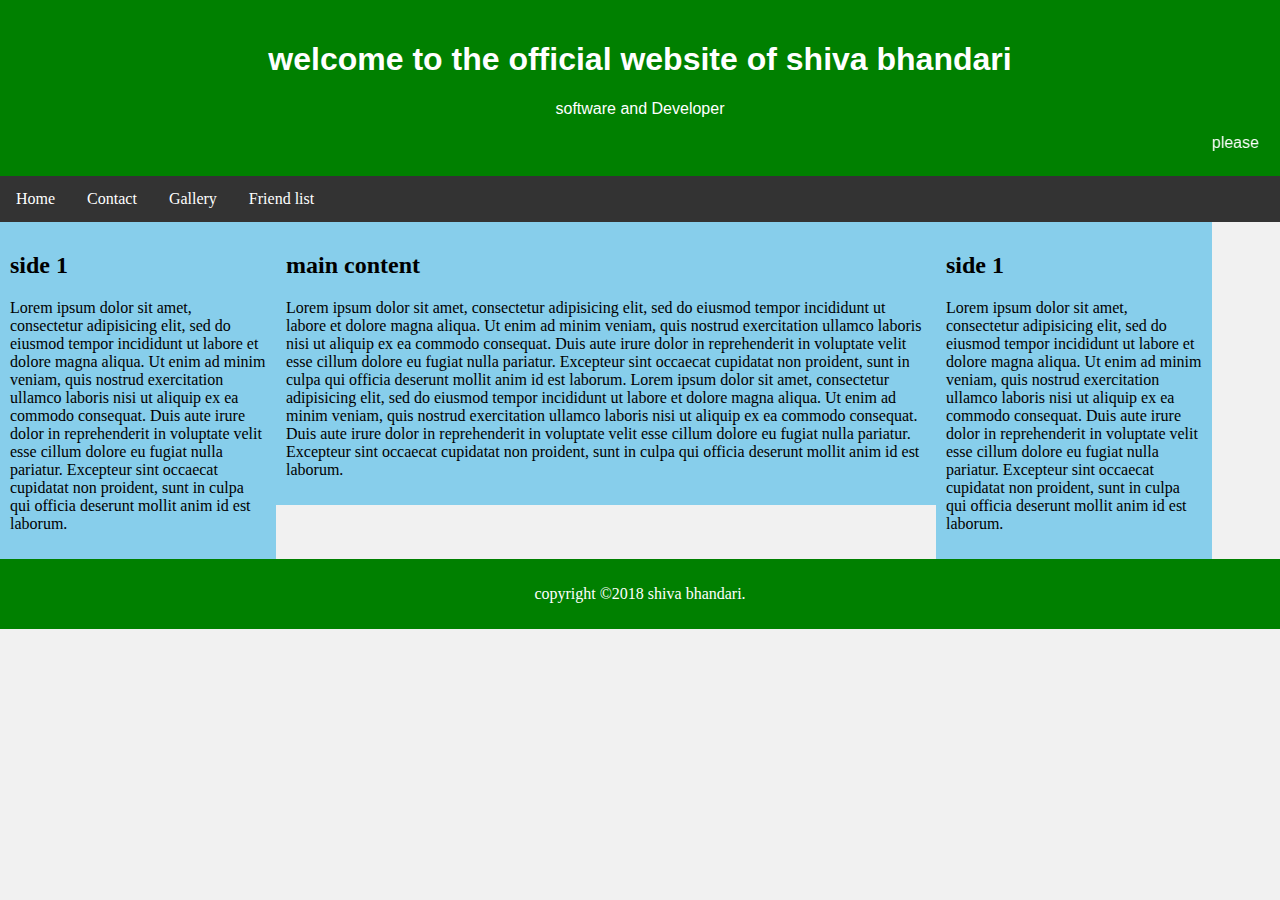
<file: index.html>
<!DOCTYPE html>
<html>
<head>
	<title>shiva bhandari</title>
	<link rel="stylesheet" type="text/css" href="style.css">
</head>
<body>
<header>
	 <h1>welcome to the official website of shiva bhandari</h1>
	 <p>software and Developer</p>
	 <marquee behavior="scroll">please visit my website daily</marquee>
</header>
<nav>
    <a href="index.html">Home</a>
	<a href="contact.html">Contact</a>
	<a href="gallery.html">Gallery</a>
	<a href="table.html">Friend list</a>
</nav>
<section>
	<div class="row">
		<div class="column side">
			<h2>side 1</h2>
			<p>Lorem ipsum dolor sit amet, consectetur adipisicing elit, sed do eiusmod
			tempor incididunt ut labore et dolore magna aliqua. Ut enim ad minim veniam,
			quis nostrud exercitation ullamco laboris nisi ut aliquip ex ea commodo
			consequat. Duis aute irure dolor in reprehenderit in voluptate velit esse
			cillum dolore eu fugiat nulla pariatur. Excepteur sint occaecat cupidatat non
			proident, sunt in culpa qui officia deserunt mollit anim id est laborum.</p>
		</div>
		<div class="column middle">
			<h2>main content</h2>
			<p>Lorem ipsum dolor sit amet, consectetur adipisicing elit, sed do eiusmod
			tempor incididunt ut labore et dolore magna aliqua. Ut enim ad minim veniam,
			quis nostrud exercitation ullamco laboris nisi ut aliquip ex ea commodo
			consequat. Duis aute irure dolor in reprehenderit in voluptate velit esse
			cillum dolore eu fugiat nulla pariatur. Excepteur sint occaecat cupidatat non
			proident, sunt in culpa qui officia deserunt mollit anim id est laborum. 
			Lorem ipsum dolor sit amet, consectetur adipisicing elit, sed do eiusmod
			tempor incididunt ut labore et dolore magna aliqua. Ut enim ad minim veniam,
			quis nostrud exercitation ullamco laboris nisi ut aliquip ex ea commodo
			consequat. Duis aute irure dolor in reprehenderit in voluptate velit esse
			cillum dolore eu fugiat nulla pariatur. Excepteur sint occaecat cupidatat non
			proident, sunt in culpa qui officia deserunt mollit anim id est laborum.</p>
		</div>
		<div class="column side">
			<h2>side 1</h2>
			<p>Lorem ipsum dolor sit amet, consectetur adipisicing elit, sed do eiusmod
			tempor incididunt ut labore et dolore magna aliqua. Ut enim ad minim veniam,
			quis nostrud exercitation ullamco laboris nisi ut aliquip ex ea commodo
			consequat. Duis aute irure dolor in reprehenderit in voluptate velit esse
			cillum dolore eu fugiat nulla pariatur. Excepteur sint occaecat cupidatat non
			proident, sunt in culpa qui officia deserunt mollit anim id est laborum.</p>
		</div>
</section>
<footer>
	<p>copyright &copy;2018 shiva bhandari.</p>
</footer>
</body>
</html>
</file>
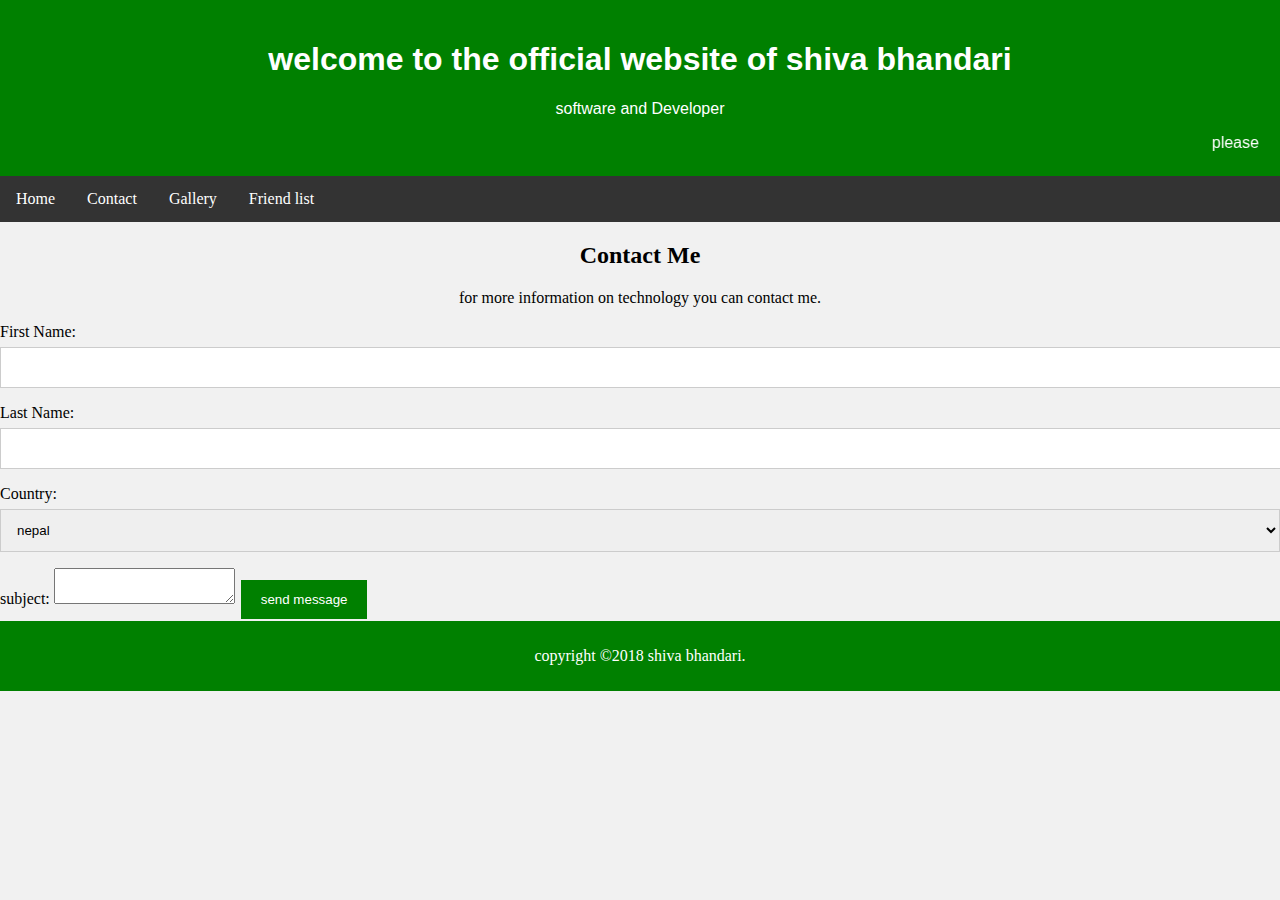
<file: contact.html>
<!DOCTYPE html>
<html>
<head>
	<title>shiva bhandari</title>
	<link rel="stylesheet" type="text/css" href="style.css">
</head>
<body>
<header>
	 <h1>welcome to the official website of shiva bhandari</h1>
	 <p>software and Developer</p>
	 <marquee behaviour="right">please visit my website daily</marquee>
</header>
<nav>
	<a href="index.html">Home</a>
	<a href="contact.html">Contact</a>
	<a href="gallery.html">Gallery</a>
	<a href="table.html">Friend list</a>
</nav>
<div class="container">
	<div style="text-align: center">
		<h2>Contact Me</h2>
		<p>for more information on technology you can contact me.</p>
</div>	
<form action="index.php">
	<label for="fname">First Name:</label>
	<input type="text" name="fname" id="fname">
	<label for="lname">Last Name:</label>
	<input type="text" name="lname" id="lname">
	<label for="Country">Country:</label>
	<select id="Country">
	<option>nepal</option>
	<option>france</option>
	<option>china</option>
	<option>india</option>
	<option>pakistan</option>
	<option>bhutan</option>
	<option>srilanka</option>
	<option>maldivies</option>
	<option>afganistan</option>
	<option>bangladesh</option>
	<option>russia</option>
	<option>brazil</option>
	<option>argentina</option>
	<option>mexico</option>
	<option>usa</option>
	<option>uae</option>
	<option>malasia</option>
</select>
<label for="subject">subject:</label>
	<textarea id="subject"></textarea>
	<input type="submit" value="send message">
</form>
</div>
<footer>
	<p>copyright &copy;2018 shiva bhandari.</p>	
</footer>
</body>
</html>
</file>
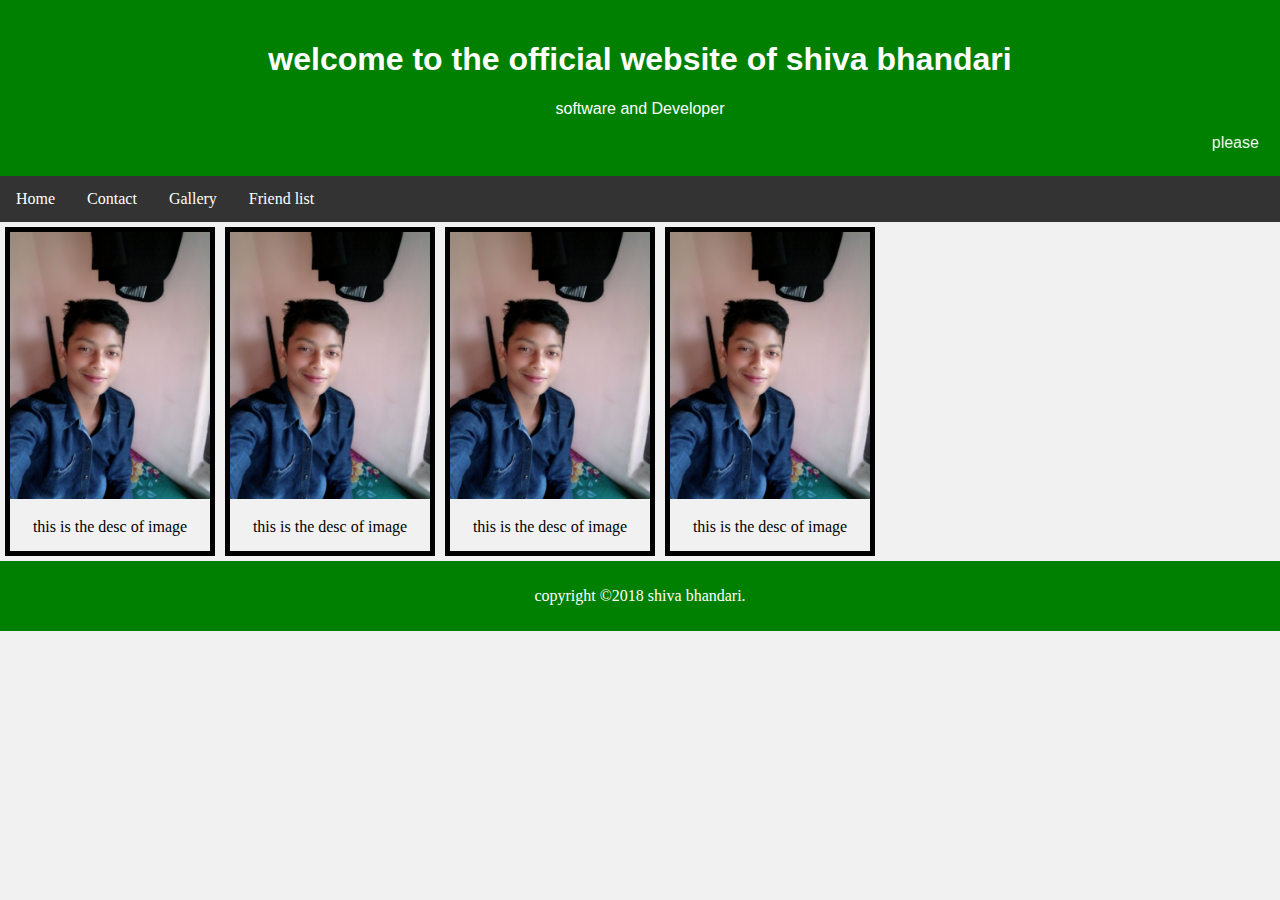
<file: gallery.html>
<!DOCTYPE html>
<html>
<head>
	<title>shiva bhandari</title>
	<link rel="stylesheet" type="text/css" href="style.css">
</head>
<body>
<header>
	 <h1>welcome to the official website of shiva bhandari</h1>
	 <p>software and Developer</p>
	 <marquee behaviour="right">please visit my website daily</marquee>
</header>
<nav>
    <a href="index.html">Home</a>
	<a href="contact.html">Contact</a>
	<a href="gallery.html">Gallery</a>
	<a href="table.html">Friend list</a>
</nav>

	<div class="gallery">
	<a href="sab/SHIVA.jpg" target="_blank">
	<img src="sab/SHIVA.jpg" alt="abc" width="300px" height="200px">
	</a>
	<div class="desc">this is the desc of image</div>
    </div>
	<div class="gallery">
	<a href="sab/SHIVA.jpg" target="_blank">
	<img src="sab/SHIVA.jpg" alt="abc" width="300px" height="200px">
	</a>
	<div class="desc">this is the desc of image</div>
    </div>
	<div class="gallery">
	<a href="sab/SHIVA.jpg" target="_blank">
	<img src="sab/SHIVA.jpg" alt="abc" width="300px" height="200px">
    </a>
    <div class="desc">this is the desc of image</div>
    </div>
	<div class="gallery">
	<a href="sab/SHIVA.jpg" target="_blank">
	<img src="sab/SHIVA.jpg" alt="abc" width="300px" height="200px">
	</a>
	<div class="desc">this is the desc of image</div>
   </div>

<footer>
	<p>copyright &copy;2018 shiva bhandari.</p>
</footer>
</body>
</html>
</file>
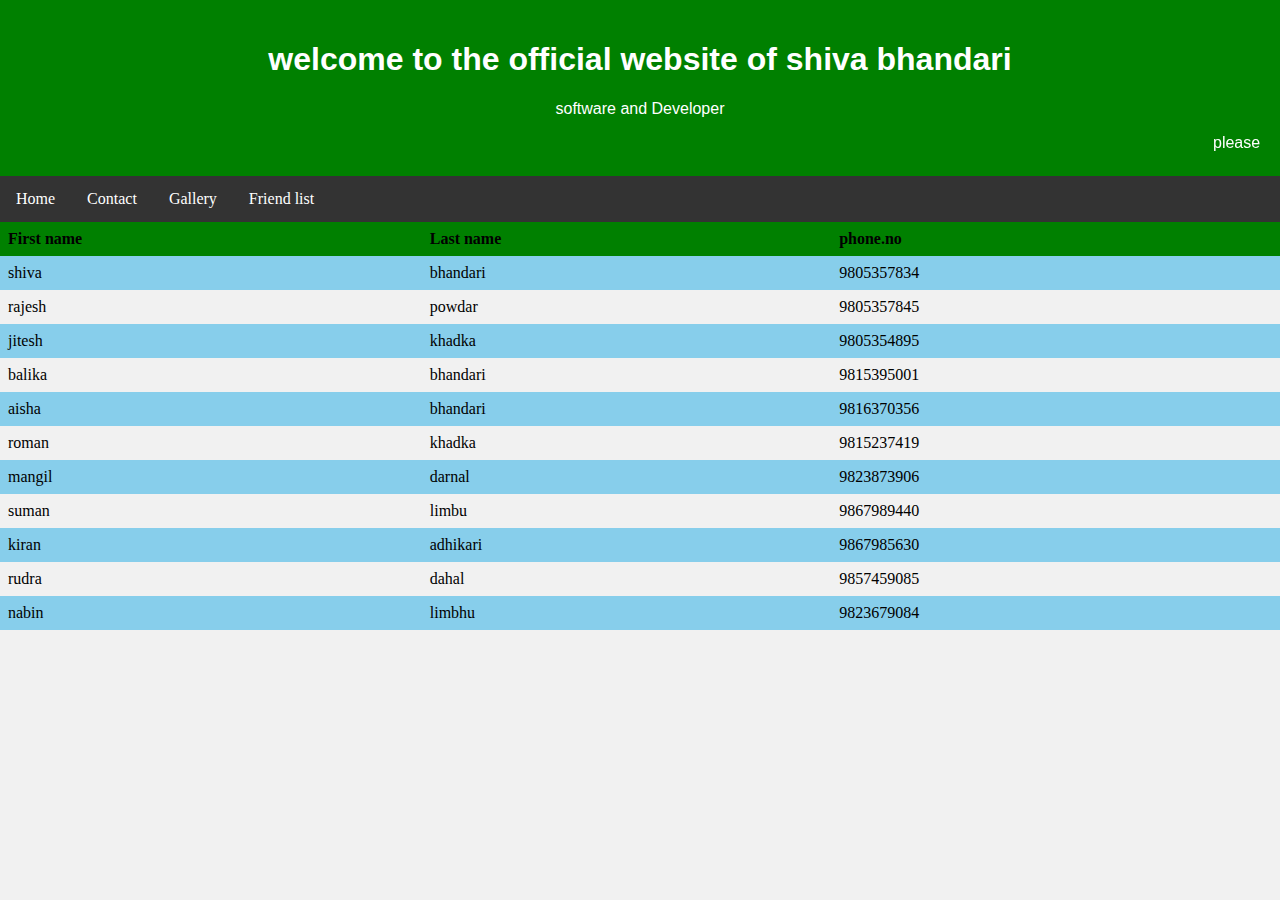
<file: table.html>
<!DOCTYPE html>
<html>
<head>
		<title>shiva bhandari</title>
	<link rel="stylesheet" type="text/css" href="style.css">
</head>
<body>
<header>
	 <h1>welcome to the official website of shiva bhandari</h1>
	 <p>software and Developer</p>
	 <marquee behaviour="right">please visit my website daily</marquee>
</header>
<nav>
    <a href="index.html">Home</a>
	<a href="contact.html">Contact</a>
	<a href="gallery.html">Gallery</a>
	<a href="table.html">Friend list</a>
</nav>
<table>
	<tr>
		<th>First name</th>
		<th>Last name</th>
		<th>phone.no</th>
	</tr>
	<tr>
		<td>shiva</td>
		<td>bhandari</td>
		<td>9805357834</td>
	</tr>
	<tr>
		<td>rajesh</td>
		<td>powdar</td>
		<td>9805357845</td>
	</tr>
	<tr>
		<td>jitesh</td>
		<td>khadka</td>
		<td>9805354895</td>
	</tr>
	<tr>
		<td>balika</td>
		<td>bhandari</td>
		<td>9815395001</td>
	</tr>
	<tr>
		<td>aisha</td>
		<td>bhandari</td>
		<td>9816370356</td>
	</tr>
	<tr>
		<td>roman</td>
		<td>khadka</td>
		<td>9815237419</td>
	</tr>
	<tr>
		<td>mangil</td>
		<td>darnal</td>
		<td>9823873906</td>
	</tr>
	<tr>
		<td>suman</td>
		<td>limbu</td>
		<td>9867989440</td>
	</tr>
	<tr>
		<td>kiran</td>
		<td>adhikari</td>
		<td>9867985630</td>
	</tr>
	<tr>
		<td>rudra</td>
		<td>dahal</td>
		<td>9857459085</td>
	</tr>
	<tr>
		<td>nabin</td>
		<td>limbhu</td>
		<td>9823679084</td>
	</tr>
</table>
</body>
</html>
</file>
<file: style.css>
header{
	background-color: green;
	text-align: center;
	font-family: "comic sans ms",arial;
	padding: 20px;
	color: white;
}
body{
	margin: 0px;
	background-color: #f1f1f1;
}	
nav{
	overflow: hidden;
	background-color: #333;
}
nav a{
	float: left;
	color: #fff;
	text-decoration: none;
	padding: 14px 16px;
}
nav a:hover{
	background-color: black;
	color: red;
}
footer{
	text-align: center;
	clear: both;
	background-color: green;
	padding: 10px;
	color: white;
}
.column{
	background-color: skyblue;
	float: left;
	padding: 10px;
}
.column.side{
	width: 20%;
}
.column.middle{
	width: 50%;
}
div.gallery{
	margin: 5px;
	border: 5px solid black;
	float: left;
	width: 200px;
}
div.gallery img{
	width: 100%;
	height: auto;
}
div.gallery:hover{
	border: 5px solid red;
}
div.desc{
	padding: 15px;
	text-align: center;
}
div.container{
	padding: 14px,16px;
}
input[type="text"], select, text area{
	width: 100%;
	padding: 12px;
	border: 1px solid #ccc;
	margin-top: 6px;
	margin-bottom: 16px;
	resize: vertical;
}
input[type=submit]{
	background-color: green;
	color: white;
	padding: 12px 20px;
	cursor: pointer;
	border: none;
	margin: 2px;
}
	table{
		border-collapse: collapse;
		width: 100%;
	}
	th, td{
		text-align: left;
		padding: 8px;
	}
	tr:nth-child(even){
		background-color: skyblue;
	}
	th{
		background-color: green;
	}
@media screen and (max-width: 617px){
	.column.side,.column.middle{
	width: 100%;
}
/*this is paragraph*/
p{
	text-align: justify;
}
</file>
